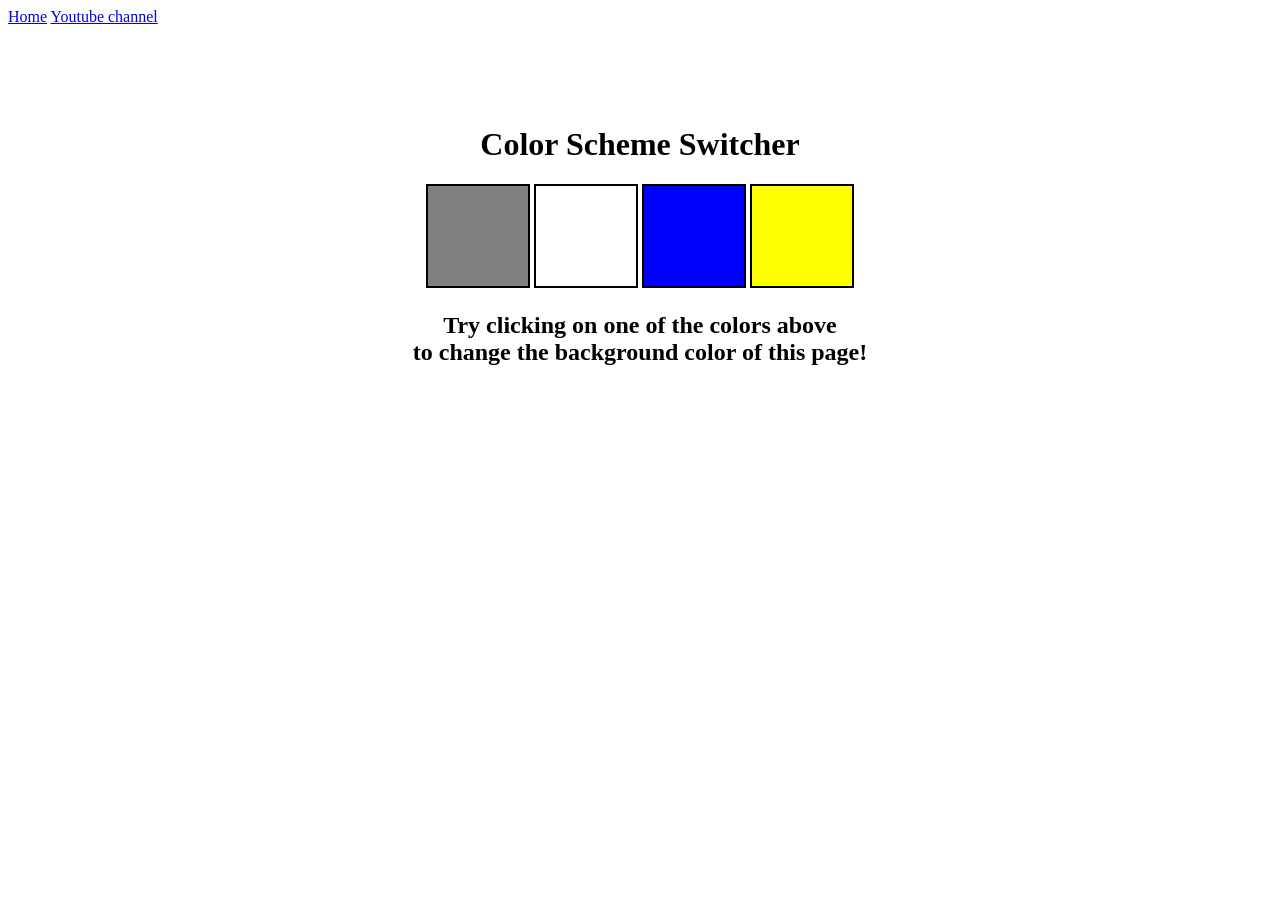
<file: Projects/01_ColorChange/index.html>
<!DOCTYPE html>
<html lang="en">
  <head>
    <meta charset="UTF-8" />
    <meta name="viewport" content="width=device-width, initial-scale=1.0" />
    <meta http-equiv="X-UA-Compatible" content="ie=edge" />
    <link rel="stylesheet" href="style.css" />
    <link rel="stylesheet" href="C:\Javascript\style.css" />
    <title>JavaScript Background Color Switcher</title>
  </head>
  <body>
    <nav>
      <a href="/" aria-current="page">Home</a>
      <a target="_blank" href="https://www.youtube.com/@chaiaurcode"
        >Youtube channel</a
      >
    </nav>
    <div class="canvas">
      <!-- <a
        style="
          background-color: #fff;
          padding: 10px 30px;
          border-radius: 8px;
          color: #212121;
          text-decoration: none;
          border: 2px solid #212121;
        "
        href="../index.html"
        >Back to Home Page</a
      > -->
      <h1>Color Scheme Switcher</h1>
      <span class="button" id="grey"></span>
      <span class="button" id="white"></span>
      <span class="button" id="blue"></span>
      <span class="button" id="yellow"></span>
      <h2>
        Try clicking on one of the colors above
        <span>to change the background color of this page!</span>
      </h2>
    </div>
    <script src="file.js"></script>
  </body>
</html>
</file>
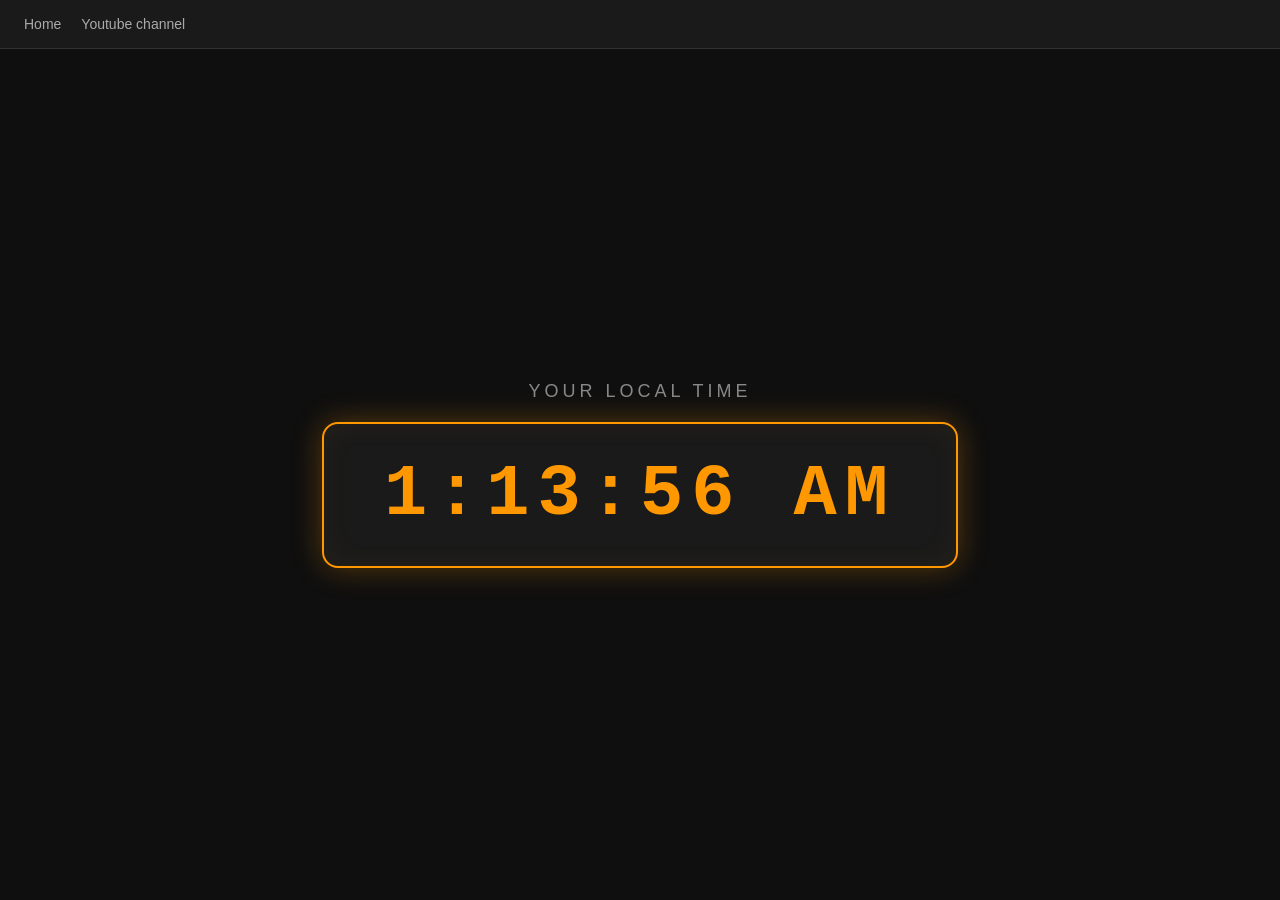
<file: Projects/03-DigitalClock/index.html>
<!DOCTYPE html>
<html lang="en">
  <head>
    <meta charset="UTF-8" />
    <meta name="viewport" content="width=device-width, initial-scale=1.0" />
    <meta http-equiv="X-UA-Compatible" content="ie=edge" />
    <link rel="stylesheet" type="text/css" href="style.css" />
    <title>Your Local Time</title>
  </head>
  <body>
    <nav>
      <a href="/" aria-current="page">Home</a>
      <a target="_blank" href="https://www.youtube.com/@chaiaurcode"
        >Youtube channel</a
      >
    </nav>
    <div class="center">
      <div id="banner"><span>Your local time</span></div>
      <div id="clock"></div>
    </div>
    <script src="script.js"></script>
  </body>
</html>
</file>
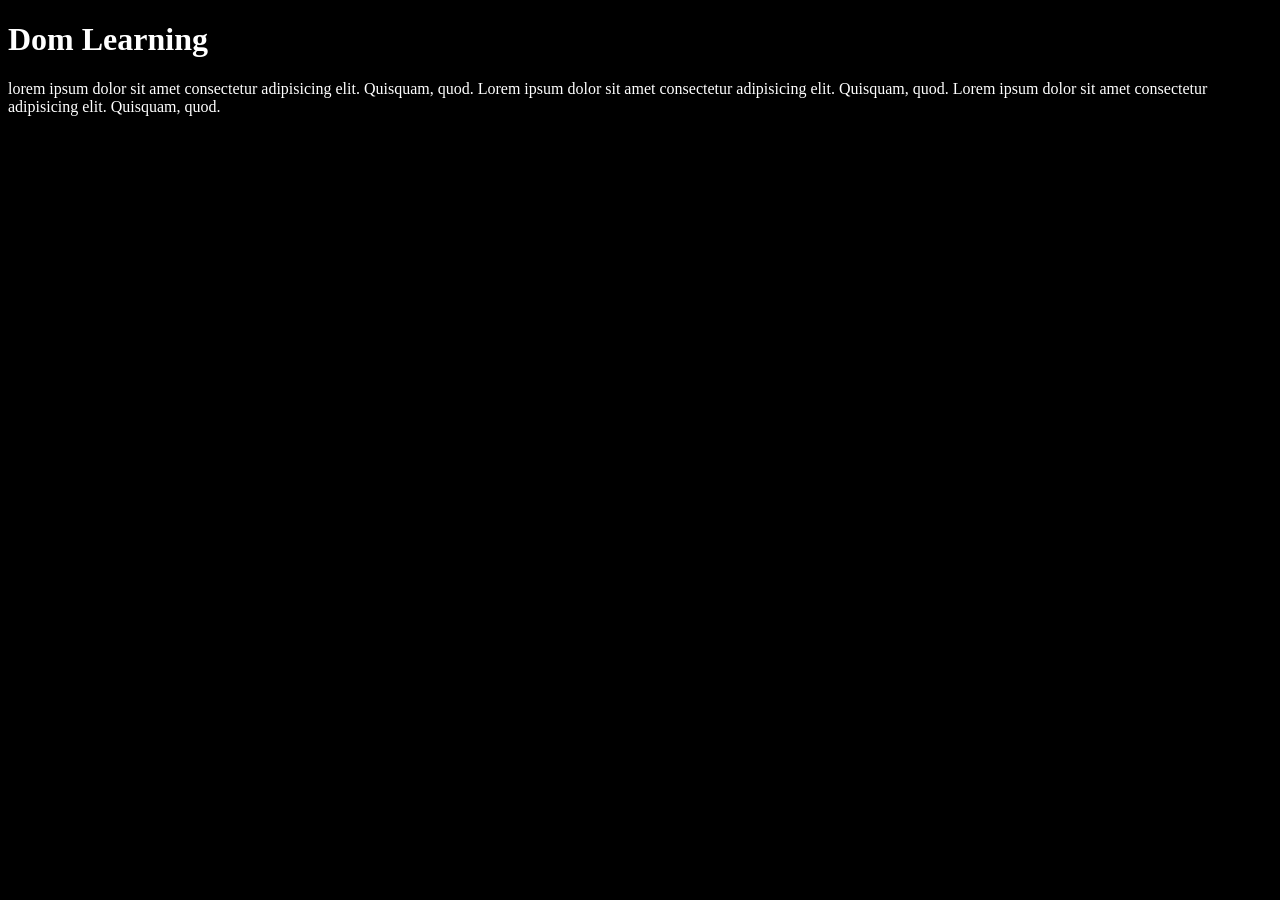
<file: 06_dom/one.html>
<!DOCTYPE html>
<html lang="en">
<head>
    <meta charset="UTF-8">
    
    <title>Dom Learning</title>
    <style>
        .bg-black{
            background-color: black;
            color: white;
        }
    </style>
</head>
<body class="bg-black">
    <div> 
        <h1 id = "title" class="Heading">
            Dom Learning
        </h1>
        <p>
            lorem ipsum dolor sit amet consectetur adipisicing elit. Quisquam, quod. Lorem ipsum dolor sit amet consectetur adipisicing elit. Quisquam, quod. Lorem ipsum dolor sit amet consectetur adipisicing elit. Quisquam, quod.
        </p>
    </div>
</body>
</html>
</file>
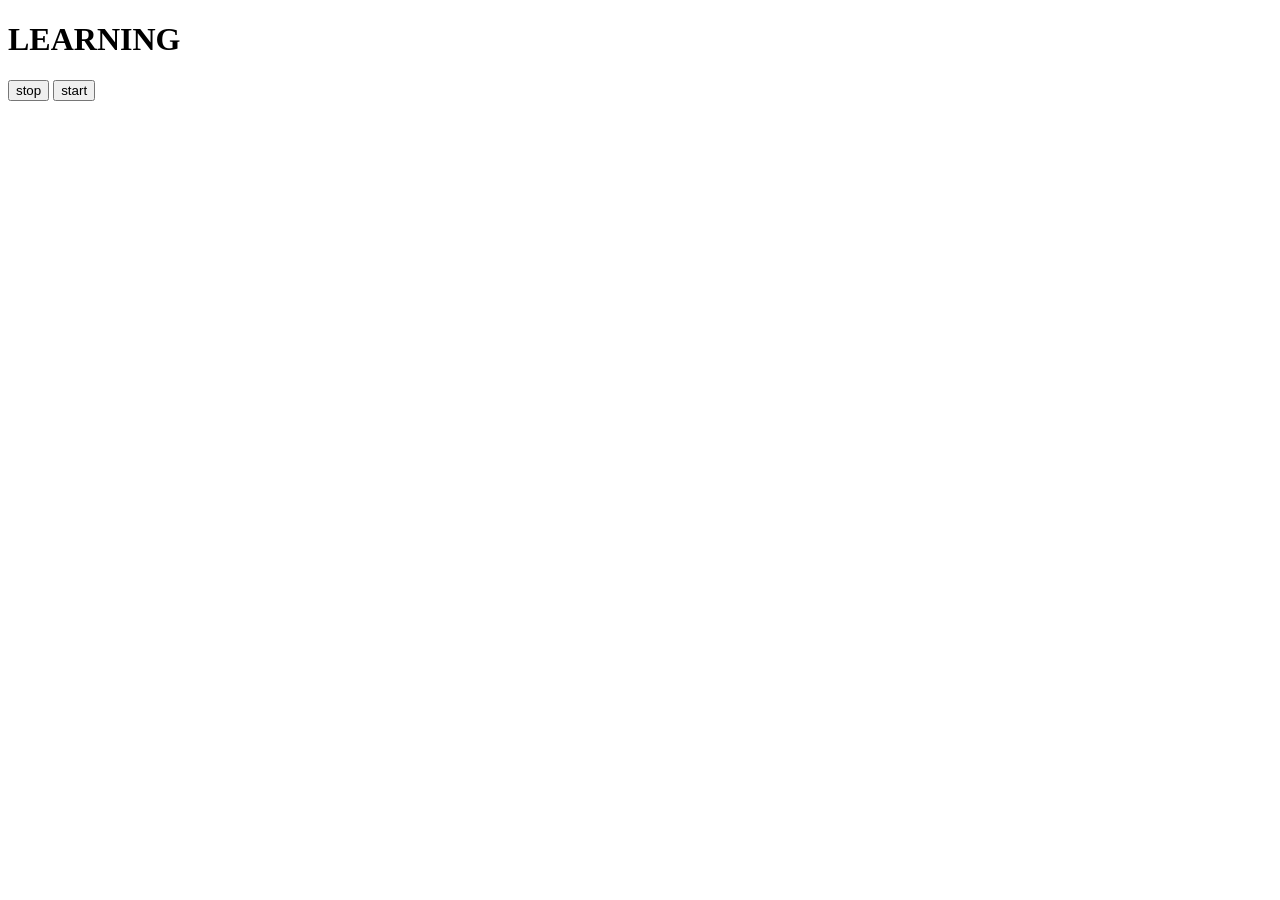
<file: 08_events/three.html>
<!DOCTYPE html>
<html lang="en">
<head>
    <meta charset="UTF-8">
    <meta name="viewport" content="width=device-width, initial-scale=1.0">
    <title>Document</title>
</head>
<body>
    <h1>LEARNING</h1>
    <button id = "stop">stop</button>
    <button id = "start">start</button>
</body>
<script>
    let interval;
    const sayDate = function(str){
        console.log(str,Date.now());
    }
    document.querySelector('#start').addEventListener('click',function(){
        if(interval)return;
        interval = setInterval(sayDate,2000,"hi");
    })
//    const interval =  setInterval(sayDate,2000,"hi");
    document.querySelector('#stop').addEventListener('click',function(){
        clearInterval(interval);
        interval = null;
    })


</script>
</html>
</file>
<file: Projects/01_ColorChange/style.css>
html {
  margin: 0;
}

span {
  display: block;
}
.canvas {
  margin: 100px auto 100px;
  width: 80%;
  text-align: center;
}

.button {
  width: 100px;
  height: 100px;
  border: solid black 2px;
  display: inline-block;
}

#grey {
  background: grey;
}

#white {
  background: white;
}
#blue {
  background: blue;
}
#yellow {
  background: yellow;
}
</file>
<file: Projects/03-DigitalClock/style.css>
* {
  margin: 0;
  padding: 0;
  box-sizing: border-box;
}

body {
  background-color: #0f0f0f;
  color: #fff;
  font-family: 'Segoe UI', sans-serif;
  min-height: 100vh;
  display: flex;
  flex-direction: column;
}

nav {
  padding: 16px 24px;
  display: flex;
  gap: 20px;
  background-color: #1a1a1a;
  border-bottom: 1px solid #333;
}

nav a {
  color: #aaa;
  text-decoration: none;
  font-size: 14px;
  transition: color 0.2s;
}

nav a:hover {
  color: #fff;
}

.center {
  flex: 1;
  display: flex;
  flex-direction: column;
  justify-content: center;
  align-items: center;
  gap: 20px;
}

#banner span {
  font-size: 18px;
  letter-spacing: 4px;
  text-transform: uppercase;
  color: #888;
}

#clock {
  font-family: 'Courier New', monospace;
  font-size: 72px;
  font-weight: bold;
  letter-spacing: 8px;
  color: #ff9800;
  background-color: #1a1a1a;
  padding: 30px 60px;
  border-radius: 16px;
  border: 2px solid #ff9800;
  box-shadow: 0 0 30px rgba(255, 152, 0, 0.3), inset 0 0 30px rgba(255, 152, 0, 0.05);
}
</file>
